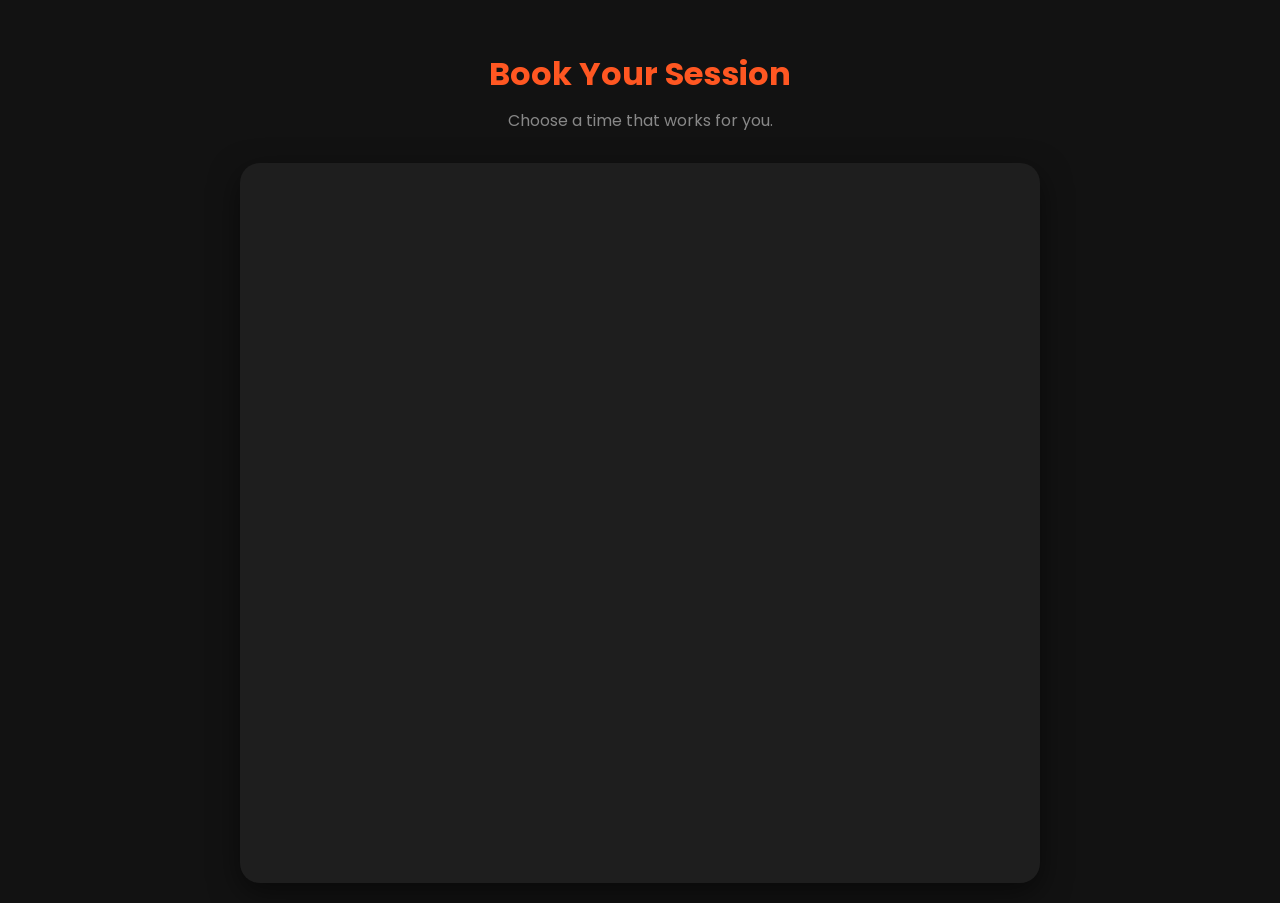
<file: appointment.html>
<!doctype html>
<html lang="en">
  <head>
    <meta charset="UTF-8" />
    <meta name="viewport" content="width=device-width, initial-scale=1.0" />
    <title>Book Your Appointment | Barber Shop</title>
    <!-- Google Fonts -->
    <link
      href="https://fonts.googleapis.com/css2?family=Poppins:wght@300;400;600&display=swap"
      rel="stylesheet"
    />
    <style>
      * {
        margin: 0;
        padding: 0;
        box-sizing: border-box;
        font-family: "Poppins", sans-serif;
      }

      body {
        background-color: #121212;
        color: #ffffff;
        display: flex;
        flex-direction: column;
        align-items: center;
        padding: 20px;
      }

      .header {
        margin: 30px 0;
        text-align: center;
      }

      .header h1 {
        font-size: 2rem;
        color: #ff5722;
      }
      .header p {
        color: #888;
        margin-top: 10px;
      }

      /* Calendly Container */
      .calendly-container {
        width: 100%;
        max-width: 800px;
        background: #1e1e1e;
        border-radius: 20px;
        padding: 10px;
        box-shadow: 0 10px 30px rgba(0, 0, 0, 0.5);
        overflow: hidden;
      }

      /* Responsive Mobile Adjustment */
      @media (max-width: 600px) {
        .header h1 {
          font-size: 1.5rem;
        }
      }
    </style>
  </head>
  <body>
    <div class="header">
      <h1>Book Your Session</h1>
      <p>Choose a time that works for you.</p>
    </div>

    <!-- Calendly Inline Widget -->
    <div class="calendly-container">
      <div
        class="calendly-inline-widget"
        data-url="https://calendly.com/vanshsinghrana15/hair-beard"
        style="min-width: 320px; height: 700px"
      ></div>
      <script
        type="text/javascript"
        src="https://assets.calendly.com/assets/external/widget.js"
      ></script>
    </div>
  </body>
</html>
</file>
